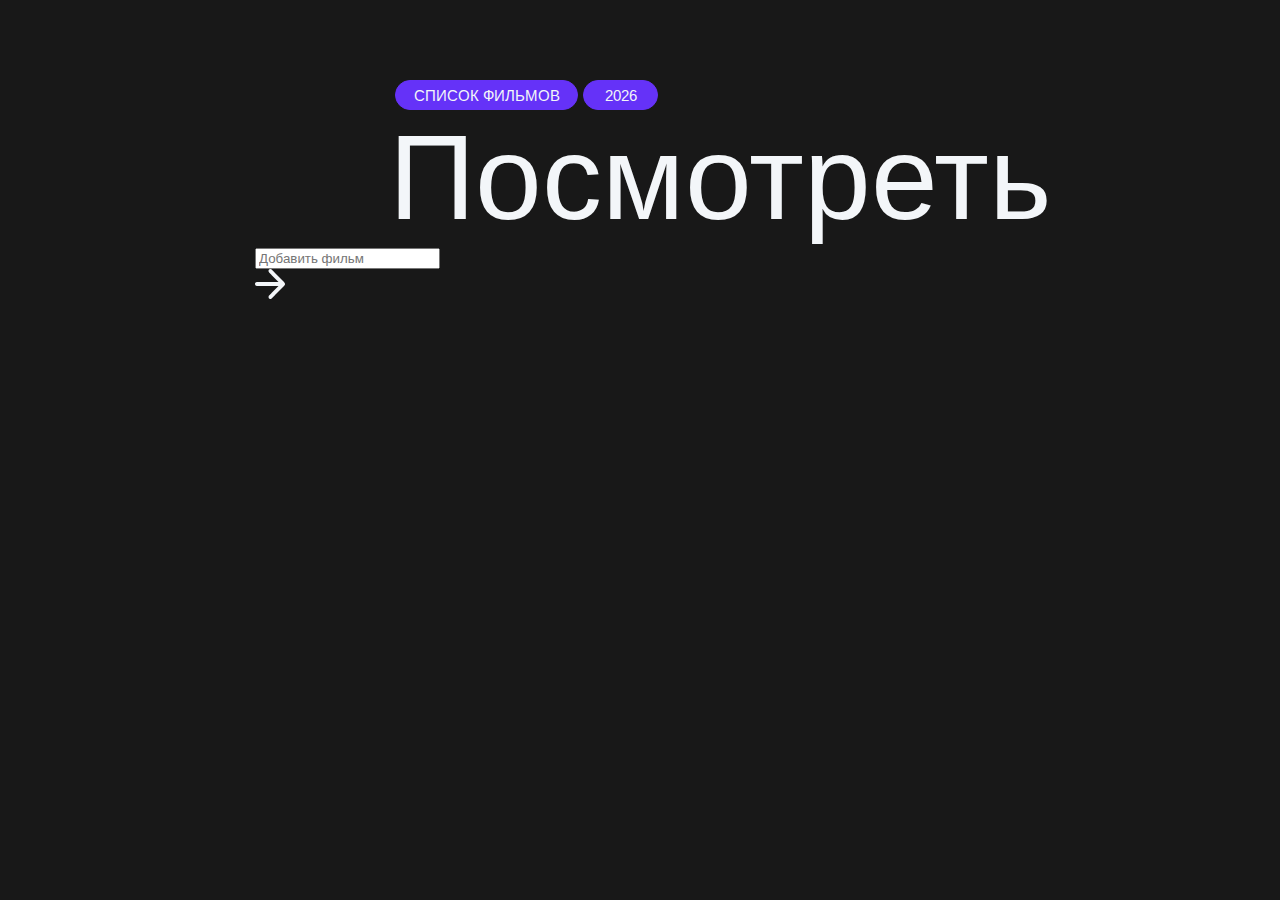
<file: index.html>
<!DOCTYPE html>
<html lang="en">
<head>
    <meta charset="UTF-8">
    <meta name="viewport" content="width=device-width, initial-scale=1.0">
    <title>Список фильмов</title>
    <link rel="preconnect" href="https://fonts.googleapis.com">
    <link rel="preconnect" href="https://fonts.gstatic.com" crossorigin>
    <link href="https://fonts.googleapis.com/css2?family=Arimo:ital,wght@0,400..700;1,400..700&display=swap" rel="stylesheet">
    <link rel="stylesheet" href="./styles/reset.css">
    <link rel="stylesheet" href="./styles/main.css">
</head>
<body>
    <div class="container">
        <section class="section-title">
            <div class="subtitle">
                <div class="subtitle_text">СПИСОК ФИЛЬМОВ</div>
                <div class="subtitle_year">2026</div>
            </div>
            <h1> Посмотреть</h1>
        </section>
        <section class="section-movies">
            <div class="input-container">
                <div class="input-wrapper">
                    <input
                    class="js-input input"
                    placeholder="Добавить фильм"
                    type="text">
                </div>
                <div class="js-input-button input-button">
                    <img src="./img/input-icon.png">
                </div>
            </div>
            <div class="js-movies-list movies-list">
            </div>
        </section>
    </div>

    <script src="script.js"></script>
</body>
</html>
</file>
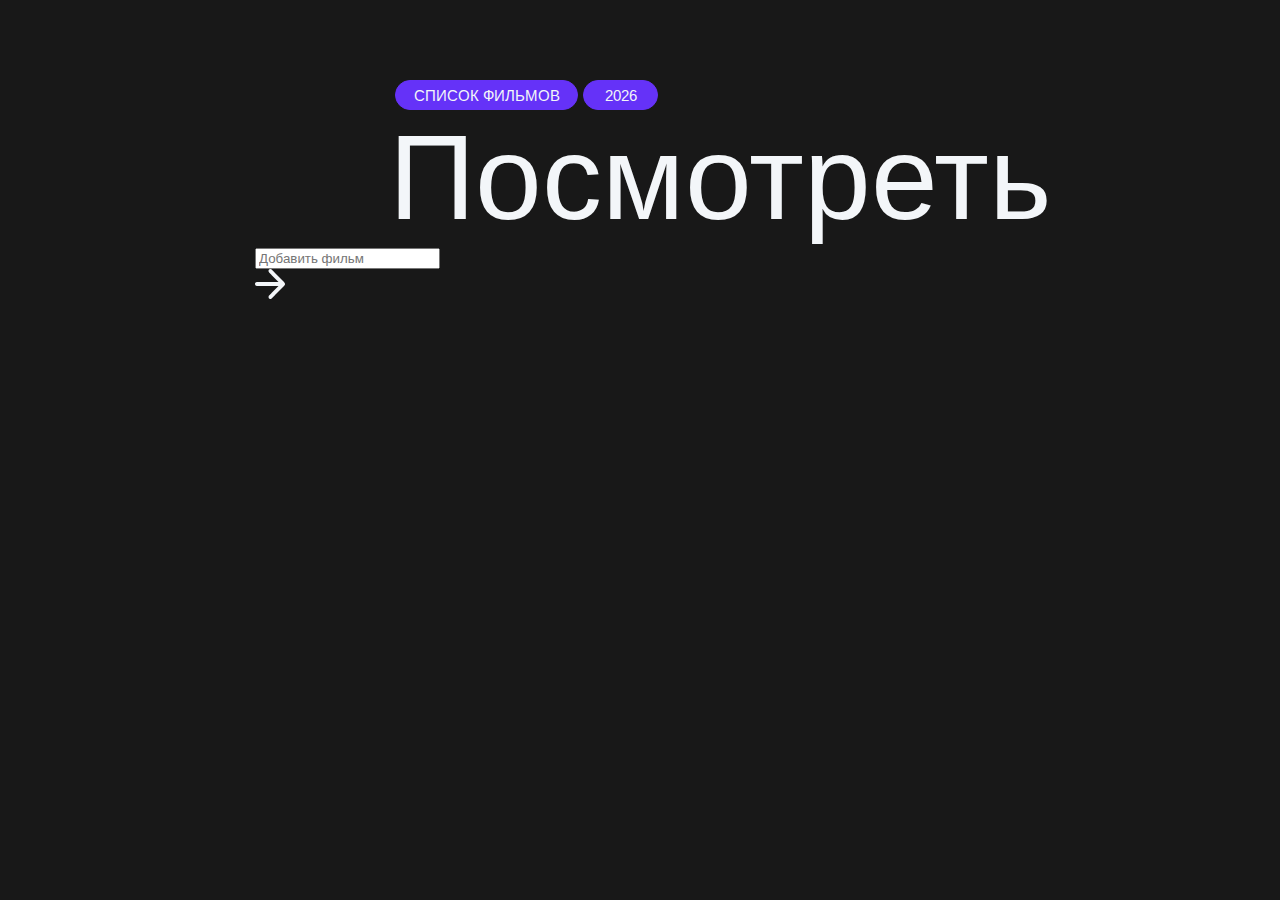
<file: main.html>
<!DOCTYPE html>
<html lang="en">
<head>
    <meta charset="UTF-8">
    <meta name="viewport" content="width=device-width, initial-scale=1.0">
    <title>Список фильмов</title>
    <link rel="preconnect" href="https://fonts.googleapis.com">
    <link rel="preconnect" href="https://fonts.gstatic.com" crossorigin>
    <link href="https://fonts.googleapis.com/css2?family=Arimo:ital,wght@0,400..700;1,400..700&display=swap" rel="stylesheet">
    <link rel="stylesheet" href="./styles/reset.css">
    <link rel="stylesheet" href="./styles/main.css">
</head>
<body>
    <div class="container">
        <section class="section-title">
            <div class="subtitle">
                <div class="subtitle_text">СПИСОК ФИЛЬМОВ</div>
                <div class="subtitle_year">2026</div>
            </div>
            <h1> Посмотреть</h1>
        </section>
        <section class="section-movies">
            <div class="input-container">
                <div class="input-wrapper">
                    <input
                    class="input"
                    placeholder="Добавить фильм"
                    type="text">
                </div>
                <div class="input-button">
                    <img src="./img/input-icon.png">
                </div>
            </div>
        </section>
    </div>
</body>
</html>
</file>
<file: styles/main.css>
@import "../styles/section-title.css";

body {
    width: 100%;
    font-family: "Arimo", sans-serif;
    background: rgba(24, 24, 24, 1);
}

.container {
    display: flex;
    flex-direction: column;
    align-items: center;
    width: 1440px;
    margin: 80px auto;
}

section {
    width: 930px;
}
</file>
